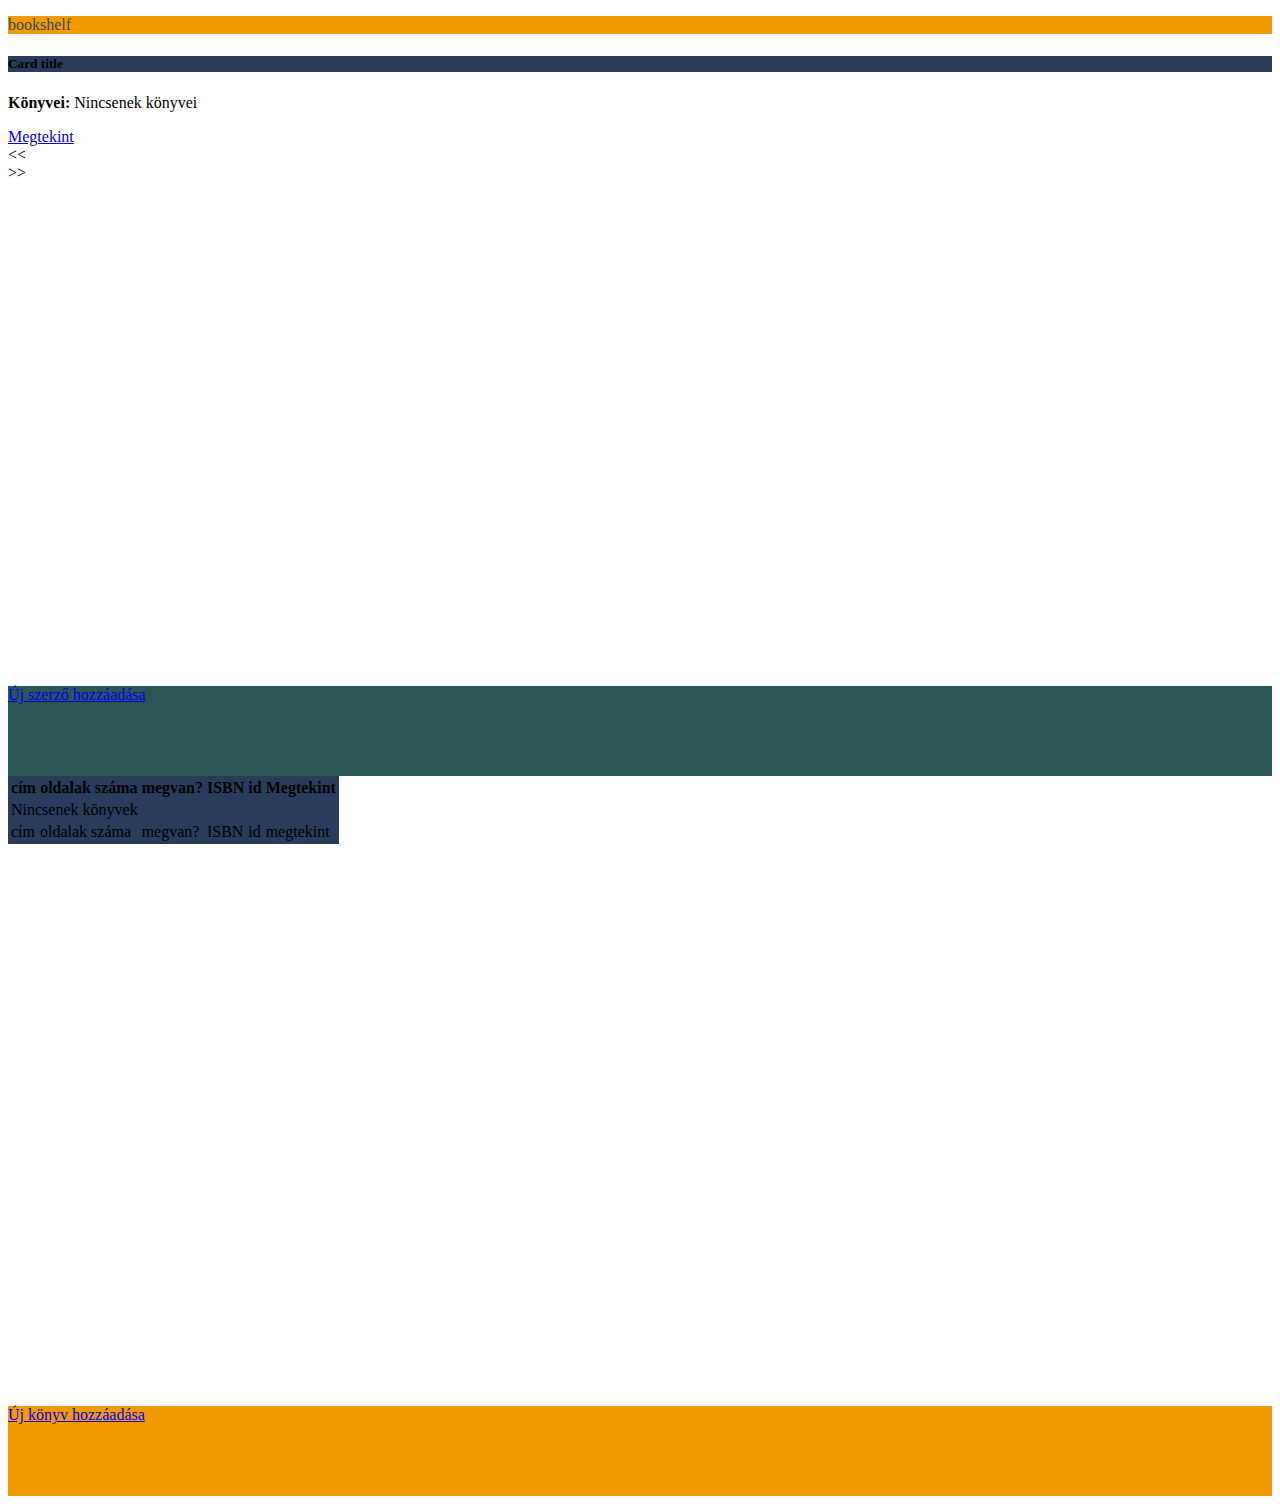
<file: src/main/resources/templates/index.html>
<!DOCTYPE html>
<html xmlns:th="http://www.thymeleaf.org">
<html>

<head>
    <title>BookShelf</title>
    <meta content="text/html; charset=UTF-8" http-equiv="Content-Type"/>
    <link rel="stylesheet" type="text/css" th:href="@{/styles/css/style.css}"/>
    <link th:href="@{/webjars/bootstrap/4.6.0/css/bootstrap.min.css}" rel="stylesheet"/>
</head>

<body>


<div class="jumbotron jumbotron-fluid"
     style="background-color: #F39A00; color: darkslategrey;">
    <div class="container container-fluid">
        <p class="display-4">bookshelf</p>
    </div>
</div>

<div class="container-fluid" style="min-height: 70vh">
    <div class="row m-5">
        <div class="col-4 col-sm-6 col-md-6 col-lg-3" th:each="author : ${authorPagination}">
            <div class="card mb-1 mt-1">
                <!--                <img class="card-img-top" src="" alt="Card image cap">-->
                <div class="card-title text-light p-2" style="background-color: #293C5B">
                    <h5 class="card-title" th:text="${author.lastName} +',  '+  ${author.firstName}">Card title</h5>
                </div>
                <div class="card-body" style="max-height: 350px">
                    <p><strong>Könyvei:</strong>
                        <span th:if="${author.bookList.empty}">Nincsenek könyvei </span>
                        <span th:each="book : ${author.bookList}">
                        <span th:text="${book.title} + ', '"></span>
                    </span></p>
                </div>
                <div class="card-footer">
                    <a href="#" th:href="@{/viewauthor(id=${author.id})}"
                       class="btn btn-outline-light">Megtekint</a>
                </div>
            </div>
        </div>
    </div>
    <div class="row m-1 d-flex justify-content-center">
        <div class="pagination mr-1">
            <a th:href="@{/allbook(page=0)}" class="btn btn-outline-dark"
               data-toggle="tooltip" data-placement="top" title="Első"><<</a>
        </div>
        <div th:if="${totalPages > 0}" class="pagination"
             th:each="pageNumber : ${pageNumbers}">
            <a th:href="@{/allbook(page=${pageNumber}-1)}" class="btn btn-outline-dark"
               th:text="${pageNumber}"></a>
        </div>
        <div class="pagination ml-1">
            <a th:href="@{/allbook(page=${totalPages}-1)}" class="btn btn-outline-dark"
               data-toggle="tooltip" data-placement="top" title="Utolsó">>></a>
        </div>
    </div>
</div>

<div class="container-fluid d-flex justify-content-center align-items-center"
     style="min-height: 10vh; background-color: #285756">
    <a class="btn btn-outline-light" href="#" th:href="@{addauthor}">Új szerző hozzáadása</a>
</div>

<div class="container-fluid" style="min-height: 70vh">
    <div class="m-5">
        <table class="table table-striped text-light" style="background-color: #293C5B !important;">
            <thead>
            <tr>
                <th> cím</th>
                <!--                <th> szerző(k)</th>-->
                <th> oldalak száma</th>
                <th> megvan?</th>
                <th> ISBN</th>
                <th> id</th>
                <th> Megtekint</th>
            </tr>
            </thead>
            <tbody>
            <tr th:if="${books.empty}">
                <td colspan="2"> Nincsenek könyvek</td>
            </tr>
            <tr th:each="book : ${books}">
                <td><span th:text="${book.title}"> cím </span></td>
                <!--                <td th:each="author : ${book.authorDTOList}">-->
                <!--                    <span th:text="${author.lastName} + ', ' + ${author.firstName}"> szerző(k) </span>-->
                <!--                </td>-->
                <td><span th:text="${book.numberOfPages}"> oldalak száma </span></td>
                <td><span th:text="${book.isAvailable} ? 'megvan' : 'nincs meg'"> megvan? </span></td>
                <td><span th:text="${book.isbn}"> ISBN </span></td>
                <td><span th:text="${book.id}"> id </span></td>
                <td><a th:href="@{/viewbook(id=${book.id})}" class="btn btn-sm text-light">megtekint</a></td>
            </tr>
            </tbody>
        </table>
    </div>
</div>

<div class="container-fluid d-flex justify-content-center align-items-center"
     style="min-height: 10vh; background-color: #F39A00">
    <a class="btn btn-outline-dark" href="#" th:href="@{addbook}">Új könyv hozzáadása</a>
</div>

<script th:inline="javascript">
    /*<![CDATA[*/
    $(function () {
        $('[data-toggle="tooltip"]').tooltip()
    })
    /*]]>*/
</script>

<script th:src="@{/webjars/jquery/3.3.1-2/jquery.slim.js}"></script>
<script th:src="@{/webjars/bootstrap/4.6.0/js/bootstrap.bundle.min.js}"></script>
<script th:src="@{/webjars/popper.js/2.5.4/umd/popper.min.js}"></script>
</body>

</html>
</file>
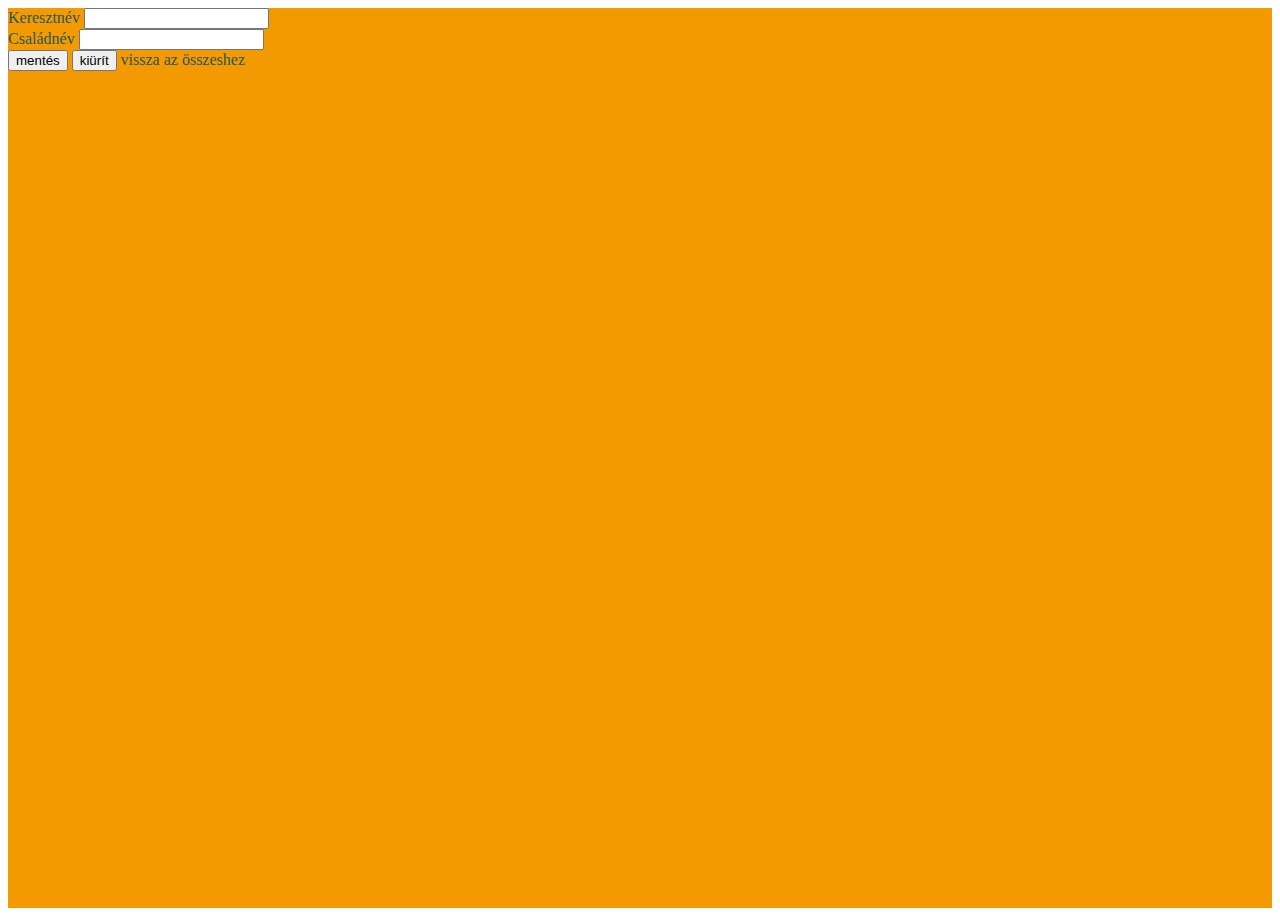
<file: src/main/resources/templates/addauthor.html>
<!DOCTYPE html>
<html xmlns:th="http://www.thymeleaf.org">
<html>

<head>
    <title>BookShelf</title>
    <meta content="text/html; charset=UTF-8" http-equiv="Content-Type"/>
    <link rel="stylesheet" type="text/css" th:href="@{/styles/css/style.css}"/>
    <link th:href="@{/webjars/bootstrap/4.6.0/css/bootstrap.min.css}" rel="stylesheet"/>
    <link href="https://cdnjs.cloudflare.com/ajax/libs/font-awesome/5.15.3/css/all.min.css"/>
</head>

<body>

<div class="container-fluid d-flex justify-content-center align-items-center"
     style="min-height: 100vh; background-color: #F39A00">
    <form th:action="@{/saveAuthor}" class="w-50" method="post" th:object="${nauthor}"
          style="color: #285756 !important;">
        <div class="form-row">
            <div class="form-group col-md-6">
                <label for="fname" class="display-4">Keresztnév</label>
                <input th:field="*{firstName}" type="text" class="form-control" id="fname">
            </div>
            <div class="form-group col-md-6">
                <label for="lname" class="display-4">Családnév</label>
                <input th:field="*{lastName}" type="text" class="form-control" id="lname">
            </div>
        </div>
        <div class="form-row d-flex justify-content-sm-center mt-2 mb-4">
            <input type="submit" class="btn  btn-success btn-block mt-2 mb-2" value="mentés"/>
            <input type="reset" class="btn  btn-danger m-2" value="kiürít"/>
            <a th:href="@{allbook}" class="btn btn-dark m-2">vissza az összeshez</a>
        </div>
    </form>


</div>

<script th:src="@{/webjars/jquery/3.3.1-2/jquery.slim.js}"></script>
<script th:src="@{/webjars/bootstrap/4.6.0/js/bootstrap.bundle.min.js}"></script>
<script th:src="@{/webjars/popper.js/2.5.4/umd/popper.min.js}"></script>
</body>

</html>
</file>
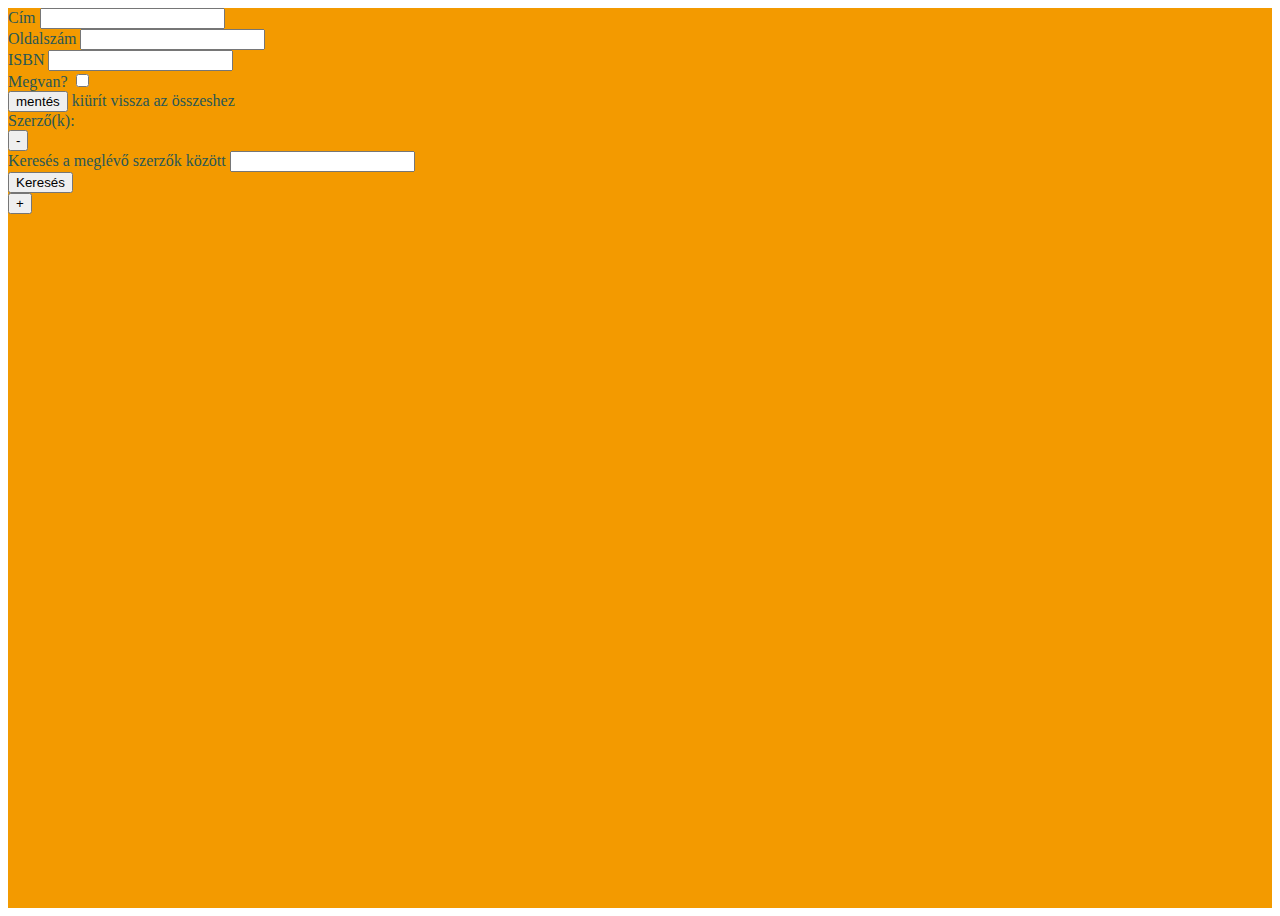
<file: src/main/resources/templates/addbook.html>
<!DOCTYPE html>
<html xmlns:th="http://www.thymeleaf.org">
<html>

<head>
    <title>BookShelf</title>
    <meta content="text/html; charset=UTF-8" http-equiv="Content-Type"/>
    <link rel="stylesheet" type="text/css" th:href="@{/styles/css/style.css}"/>
    <link th:href="@{/webjars/bootstrap/4.6.0/css/bootstrap.min.css}" rel="stylesheet"/>
    <link href="https://cdnjs.cloudflare.com/ajax/libs/font-awesome/5.15.3/css/all.min.css"/>
</head>

<body>

<div class="container-fluid d-flex justify-content-center align-items-center flex-column"
     style="min-height: 100vh; background-color: #F39A00">
    <div class="col-md-6">
        <form th:action="@{/savebook}" class="" method="post" th:object="${nbook}"
              style="color: #285756 !important;">
            <div class="form-row">
                <div class="form-group col-md-6">
                    <label for="title" class="display-4">Cím</label>
                    <input th:field="*{title}" type="text" class="form-control" id="title">
<!--                    <p th:if="${#fields.hasErrors('title')}">cím!</p>-->
                    <input type="hidden" th:field="*{id}">
                </div>
                <div class="form-group col-md-6">
                    <label for="pNum" class="display-4">Oldalszám</label>
                    <input th:field="*{numberOfPages}" type="number" class="form-control" id="pNum">
                </div>
            </div>
            <div class="form-row">
                <div class="form-group col-md-6">
                    <label for="isbn" class="display-4">ISBN</label>
                    <input th:field="*{isbn}" type="text" class="form-control" id="isbn" maxlength="13"
                           minlength="1">
                </div>
                <div class="form-group col-md-6">
                    <label for="pNum" class="display-4">Megvan?</label>
                    <input th:field="*{isAvailable}" type="checkbox" class="form-control form-check-input"
                           id="isAvailable">
                </div>
            </div>
            <div class="form-row">
            </div>
            <div class="form-row d-flex justify-content-sm-center mt-2 mb-4">
                <input type="submit" class="btn  btn-success btn-block mt-2 mb-2" value="mentés"/>
                <a type="reset" class="btn  btn-danger m-2" th:href="@{/addbook/reset}">kiürít</a>
                <a th:href="@{allbook}" class="btn btn-dark m-2">vissza az összeshez</a>
            </div>
        </form>

<!--        <h1 th:if="${nbook}">-->
<!--            <p th:text="${'You have successfully submitted poem titled - '+ nbook?.title}"/>-->
<!--&lt;!&ndash;            Click <a th:href="@{/poem/submit}"> here</a> to submit more.&ndash;&gt;-->
<!--        </h1>-->
        <div><span class="display-4" style="color: #285756">Szerző(k):</span></div>
        <div th:if="${!authorsOfBook.empty}" th:each="auth : ${authorsOfBook}"
             class="container-fluid d-flex justify-content-sm-around align-items-center">
            <div class="col-lg-10" th:text="${auth.firstName + ' ' + auth.lastName}"
                 style="font-size: 2rem;  color: #293C5B">
            </div>
            <div class="col-lg-2">
                <form th:action="@{/addbook/removeauthor}" method="get">
                    <input type="text" name="authId" th:value="*{auth.getId()}" hidden="hidden">
                    <input type="submit" class="btn btn-dark" value="-"/>
                </form>
            </div>
        </div>
    </div>


    <div class="col-md-6">
        <form th:action="@{/addbook/searchinauthors}" method="get">
            <div class="form-row">
                <div class="form-group col-md-12">
                    <label for="searchAuthor" class="display-4 " style="color: #285756 !important;">Keresés a meglévő
                        szerzők között</label>
                    <input name="authorname" type="text" class="form-control" id="searchAuthor" minlength="3">
                </div>
            </div>
            <div class="form-row">
                <div class="form-group col-md-12">
                    <input type="submit" class="form-control btn btn-success" id="goSearch" value="Keresés"/>
                </div>
            </div>
        </form>

        <div th:if="${!authorList.empty}" th:each="author : ${authorList}"
             class="container-fluid d-flex justify-content-sm-around align-items-center">
            <div class="col-lg-10" th:text="${author.firstName + ' ' + author.lastName}"
                 style="font-size: 2rem; color: #293C5B"></div>
            <div class="col-lg-2">
                <form th:action="@{/addbook/addauthor}" method="get">
                    <input type="text" name="authId" th:value="*{author.getId()}" hidden="hidden">
                    <input type="submit" class="btn btn-dark" value="+"/>
                </form>
            </div>
        </div>
    </div>

    <!--    <div class="col-md-6">-->
    <!--        <form>-->
    <!--            <div class="form-row">-->
    <!--                <div class="form-group col-md-12">-->
    <!--                    <label for="searchValue" class="display-4 " style="color: #285756 !important;">Keresés a könyv-->
    <!--                        címére a moly.hu-n</label>-->
    <!--                    <input type="text" class="form-control" id="searchValue">-->
    <!--                </div>-->
    <!--            </div>-->
    <!--            <div class="form-row">-->
    <!--                <div class="form-group col-md-12">-->
    <!--                    <button onclick="getBookFromMolyApi()" class="form-control btn btn-success" id="goSearch">Keresés-->
    <!--                    </button>-->
    <!--                </div>-->
    <!--            </div>-->
    <!--        </form>-->
    <!--    </div>-->

</div>


<script th:inline="javascript">
    /*<![CDATA[*/
    const getBookFromMolyApi = async () => {
        const toSearch = document.getElementById('searchValue').value;
        console.debug("toSearch", toSearch);
        const response = await fetch('https://moly.hu/api/books.json?q=hyperion&key=3a32342d336e489ddfb82fde4a971f43')
        const bookList = await response.json();
        console.debug("bookList", bookList);
    }
    /*]]>*/
</script>
<script th:src="@{/webjars/jquery/3.3.1-2/jquery.slim.js}"></script>
<script th:src="@{/webjars/bootstrap/4.6.0/js/bootstrap.bundle.min.js}"></script>
<script th:src="@{/webjars/popper.js/2.5.4/umd/popper.min.js}"></script>
</body>

</html>
</file>
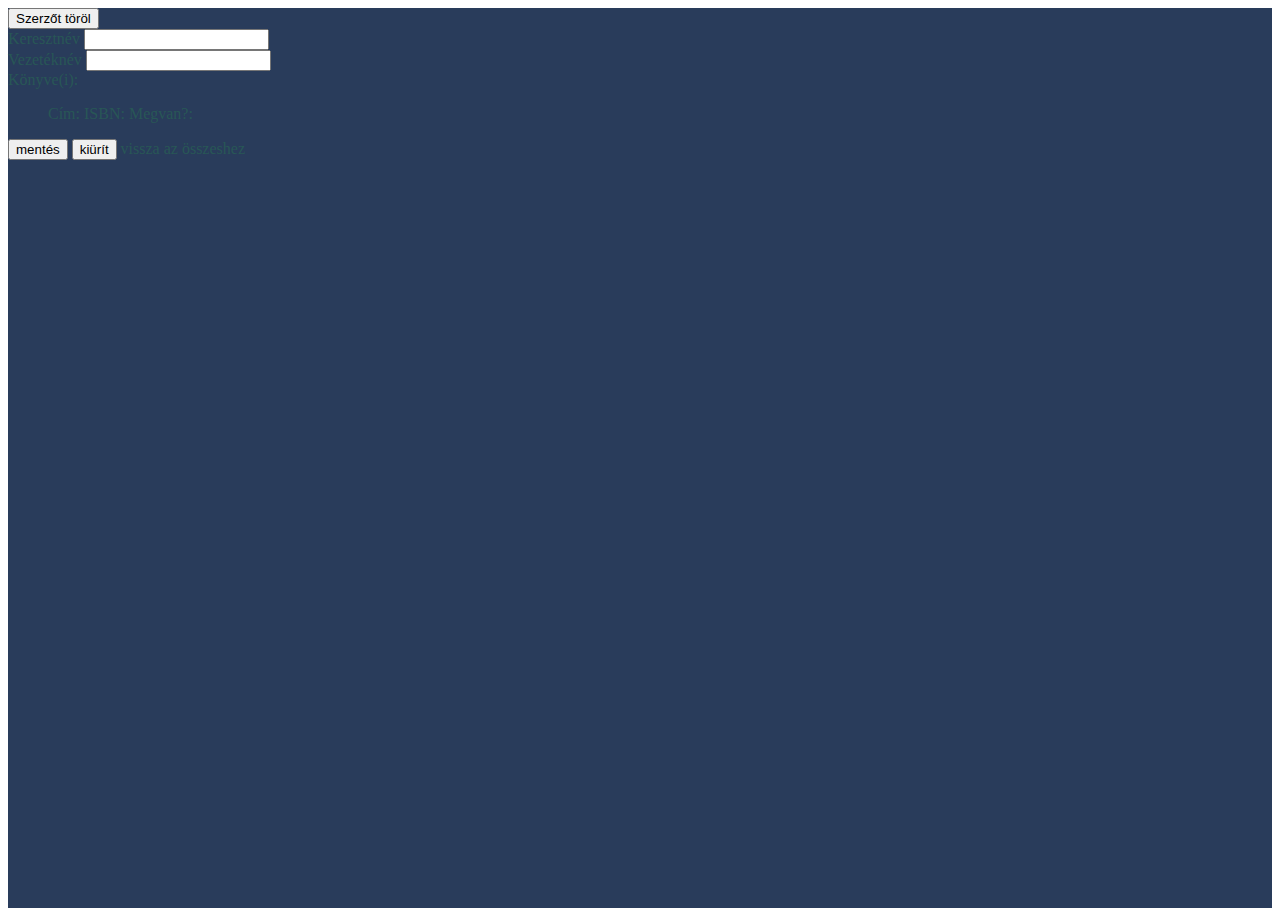
<file: src/main/resources/templates/authorstobooks.html>
<!DOCTYPE html>
<html xmlns:th="http://www.thymeleaf.org">
<html>

<head>
    <title>BookShelf</title>
    <meta content="text/html; charset=UTF-8" http-equiv="Content-Type"/>
    <link rel="stylesheet" type="text/css" th:href="@{/styles/css/style.css}"/>
    <link th:href="@{/webjars/bootstrap/4.6.0/css/bootstrap.min.css}" rel="stylesheet"/>
    <link href="https://cdnjs.cloudflare.com/ajax/libs/font-awesome/5.15.3/css/all.min.css"/>
</head>

<body>

<div class="container-fluid d-flex justify-content-center align-items-center flex-column"
     style="min-height: 100vh; background-color: #293C5B">
    <div>
        <form th:action="@{/{id}(deleteauthor=${author.id})}" th:object="${author}" method="post">
            <input type="hidden" th:field="${author}"/>
            <button type="submit" class="btn btn-outline-danger m-2" onClick="return confirm('sure?')">Szerzőt töröl
            </button>
        </form>
    </div>
    <div>
        <form th:action="@{/authorstobooks/update(id=${author.id})}" class="" method="post" th:object="${author}"
              style="color: #285756 !important;">
            <div class="form-row">
                <div class="form-group col-md-6">
                    <label for="fname" class="display-4 text-light">Keresztnév</label>
                    <input type="text" class="form-control" id="fname" th:value="${author.firstName}"
                           th:field="*{firstName}">
                </div>
                <div class="form-group col-md-6">
                    <label for="lname" class="display-4 text-light">Vezetéknév</label>
                    <input type="text" class="form-control" id="lname" th:value="${author.lastName}"
                           th:field="*{lastName}">
                </div>
            </div>
            <div class="form-row d-flex flex-column">
                <div class="display-4 text-light">Könyve(i):</div>
                <ul th:each="book : ${author.bookList}">
                    <li class="text-light" style="list-style-type: none !important;">
                        <span>Cím: </span> <span th:text="${book.title} + ','"></span>
                        <span>ISBN: </span> <span th:text="${book.isbn} + ','"></span>
                        <span>Megvan?: </span> <span th:text="${book.isAvailable} ? 'igen' : 'nincs'"></span>
                    </li>
                </ul>
            </div>
            <div class="form-row d-flex justify-content-sm-center mt-2 mb-4">
                <input type="submit" class="btn  btn-success btn-block mt-2 mb-2" value="mentés"/>
                <input type="reset" class="btn  btn-danger m-2" value="kiürít"/>
                <a th:href="@{/allbook}" class="btn btn-dark m-2">vissza az összeshez</a>
            </div>
        </form>
    </div>
</div>

<script th:src="@{/webjars/jquery/3.3.1-2/jquery.slim.js}"></script>
<script th:src="@{/webjars/bootstrap/4.6.0/js/bootstrap.bundle.min.js}"></script>
<script th:src="@{/webjars/popper.js/2.5.4/umd/popper.min.js}"></script>
</body>

</html>
</file>
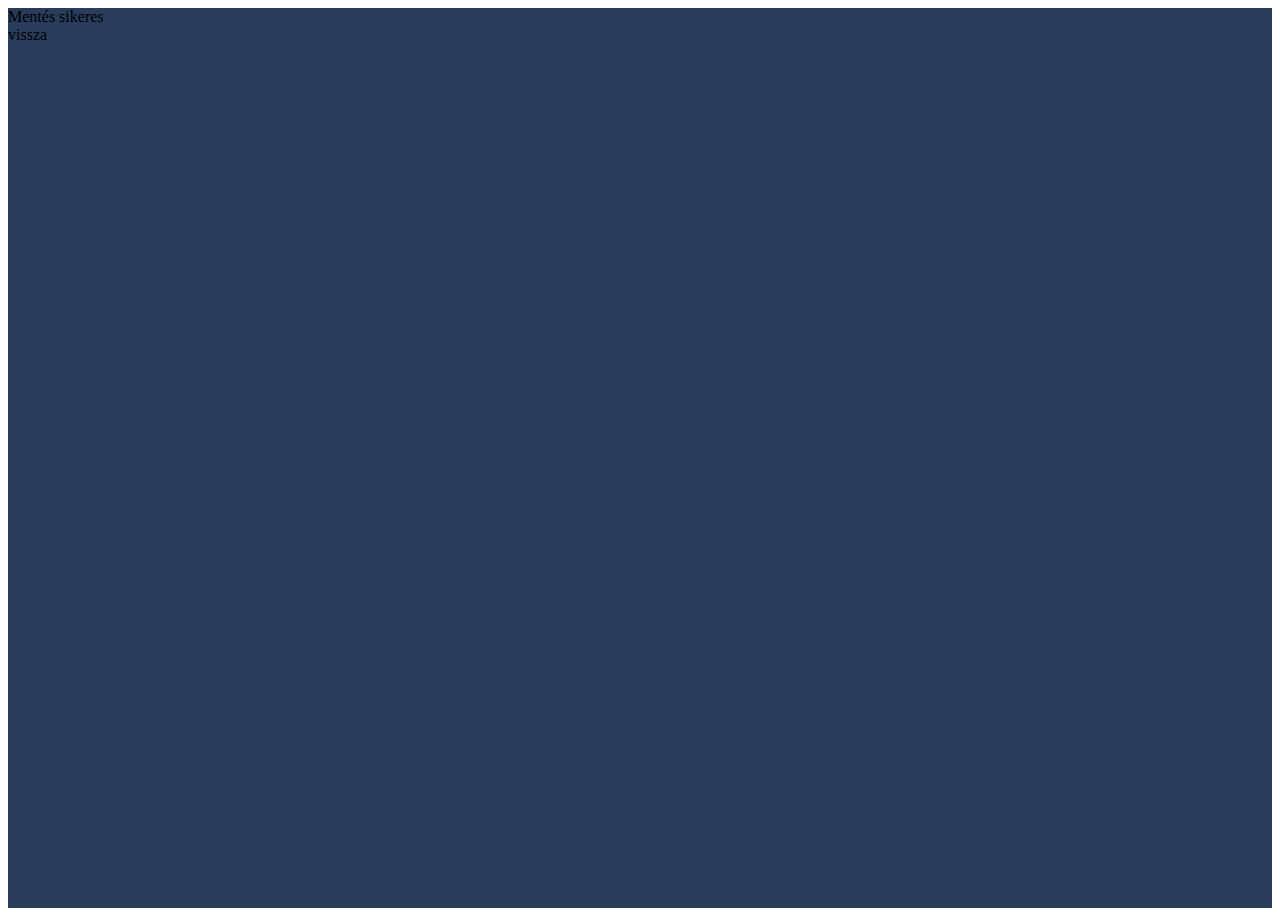
<file: src/main/resources/templates/booksavesucess.html>
<!DOCTYPE html>
<html xmlns:th="http://www.thymeleaf.org">
<html>

<head>
    <title>BookShelf</title>
    <meta content="text/html; charset=UTF-8" http-equiv="Content-Type"/>
    <link rel="stylesheet" type="text/css" th:href="@{/styles/css/style.css}"/>
    <link th:href="@{/webjars/bootstrap/4.6.0/css/bootstrap.min.css}" rel="stylesheet"/>
    <link href="https://cdnjs.cloudflare.com/ajax/libs/font-awesome/5.15.3/css/all.min.css"/>
</head>

<body>
<div class="d-flex align-items-center justify-content-center " style="background-color: #293C5B; height: 100vh">
    <div class="d-flex flex-column align-items-center">
    <div><span class="display-4 text-light">Mentés sikeres</span></div>
    <div><a th:href="@{/addbook}" class="btn btn-light mt-5">vissza</a></div>
    </div>
</div>

</body>
<script th:src="@{/webjars/jquery/3.3.1-2/jquery.slim.js}"></script>
<script th:src="@{/webjars/bootstrap/4.6.0/js/bootstrap.bundle.min.js}"></script>
<script th:src="@{/webjars/popper.js/2.5.4/umd/popper.min.js}"></script>
</body>

</html>
</file>
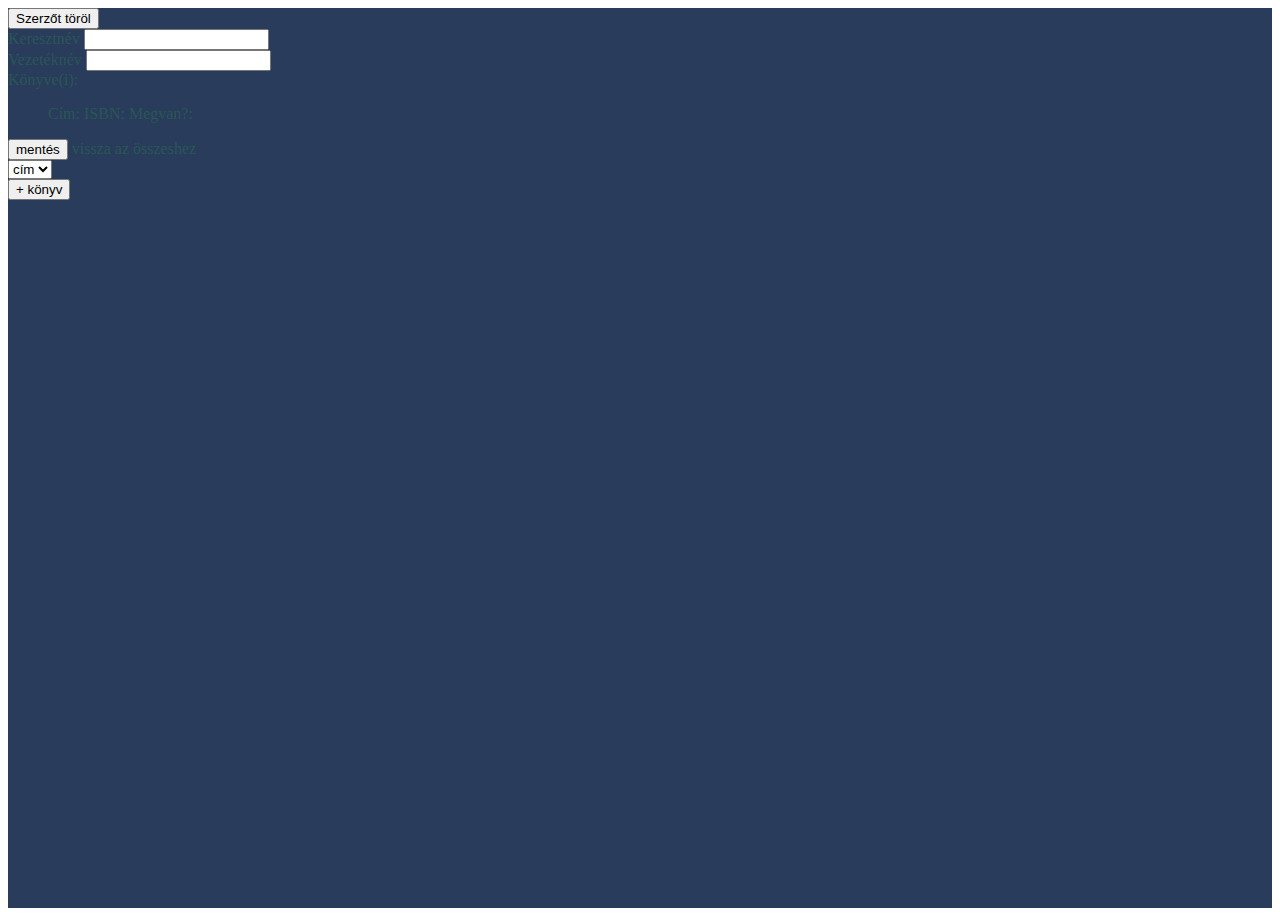
<file: src/main/resources/templates/viewauthor.html>
<!DOCTYPE html>
<html xmlns:th="http://www.thymeleaf.org">
<html>

<head>
    <title>BookShelf</title>
    <meta content="text/html; charset=UTF-8" http-equiv="Content-Type"/>
    <link rel="stylesheet" type="text/css" th:href="@{/styles/css/style.css}"/>
    <link th:href="@{/webjars/bootstrap/4.6.0/css/bootstrap.min.css}" rel="stylesheet"/>
    <link href="https://cdnjs.cloudflare.com/ajax/libs/font-awesome/5.15.3/css/all.min.css"/>
</head>

<body>

<div class="container-fluid d-flex justify-content-center align-items-center flex-column"
     style="min-height: 100vh; background-color: #293C5B">
    <div>
        <form th:action="@{/{id}(deleteauthor=${author.id})}" th:object="${author}" method="post">
            <input type="hidden" th:field="${author}"/>
            <button type="submit" class="btn btn-outline-danger m-2" onClick="return confirm('sure?')">Szerzőt töröl
            </button>
        </form>
    </div>
    <div>
        <form th:action="@{/viewauthor/update(id=${author.id})}" class="" method="post" th:object="${author}"
              style="color: #285756 !important;">
            <div class="form-row">
                <div class="form-group col-md-6">
                    <label for="fname" class="display-4 text-light">Keresztnév</label>
                    <input type="text" class="form-control" id="fname" th:value="${author.firstName}"
                           th:field="*{firstName}">
                </div>
                <div class="form-group col-md-6">
                    <label for="lname" class="display-4 text-light">Vezetéknév</label>
                    <input type="text" class="form-control" id="lname" th:value="${author.lastName}"
                           th:field="*{lastName}">
                </div>
            </div>
            <div class="form-row d-flex flex-column">
                <div class="display-4 text-light">Könyve(i):</div>
                <ul th:each="book : ${author.bookList}">
                    <li class="text-light" style="list-style-type: none !important;">
                        <span>Cím: </span> <span th:text="${book.title} + ','"></span>
                        <span>ISBN: </span> <span th:text="${book.isbn} + ','"></span>
                        <span>Megvan?: </span> <span th:text="${book.isAvailable} ? 'igen' : 'nincs'"></span>
                    </li>
                </ul>
            </div>
            <div class="form-row d-flex justify-content-sm-center mt-2 mb-4">
                <input type="submit" class="btn  btn-success btn-block mt-2 mb-2" value="mentés"/>
                <a th:href="@{/allbook}" class="btn btn-dark m-2">vissza az összeshez</a>
            </div>
        </form>

        <div>
            <div class="form-row d-flex justify-content-sm-center mt-2 mb-4">
                <select class="custom-select" th:field="*{books}">
                    <option th:each="b : ${books}"
                            th:value="${b.title}"
                            th:text="${b.title}">cím
                    </option>
                </select>
            </div>
            <div class="form-row d-flex justify-content-sm-center mt-2 mb-4">
                <button class="btn btn-primary" type="submit" name="addRow">+ könyv</button>
            </div>
        </div>
    </div>
</div>

<script th:src="@{/webjars/jquery/3.3.1-2/jquery.slim.js}"></script>
<script th:src="@{/webjars/bootstrap/4.6.0/js/bootstrap.bundle.min.js}"></script>
<script th:src="@{/webjars/popper.js/2.5.4/umd/popper.min.js}"></script>

</body>

</html>
</file>
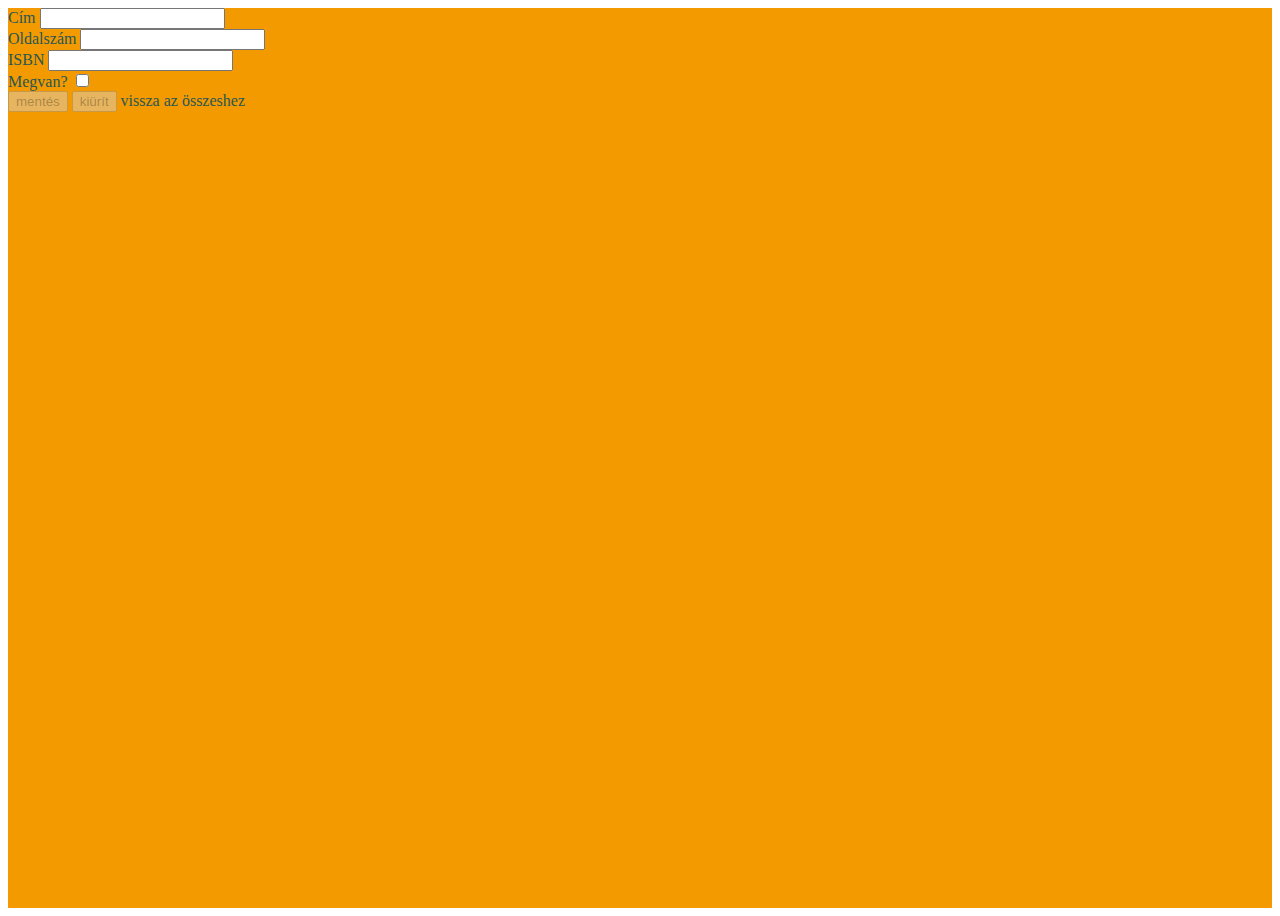
<file: src/main/resources/templates/viewbook.html>
<!DOCTYPE html>
<html xmlns:th="http://www.thymeleaf.org">
<html>

<head>
    <title>BookShelf</title>
    <meta content="text/html; charset=UTF-8" http-equiv="Content-Type"/>
    <link rel="stylesheet" type="text/css" th:href="@{/styles/css/style.css}"/>
    <link th:href="@{/webjars/bootstrap/4.6.0/css/bootstrap.min.css}" rel="stylesheet"/>
    <link href="https://cdnjs.cloudflare.com/ajax/libs/font-awesome/5.15.3/css/all.min.css"/>
</head>

<body>

<div class="container-fluid d-flex justify-content-center align-items-center flex-column"
     style="min-height: 100vh; background-color: #F39A00">
    <div class="col-md-6">
        <form th:action="@{/saveBook}" class="" method="post" th:object="${book}"
              style="color: #285756 !important;">
            <div class="form-row">
                <div class="form-group col-md-6">
                    <label for="title" class="display-4">Cím</label>
                    <input th:field="*{title}" type="text" class="form-control" id="title">
                </div>
                <div class="form-group col-md-6">
                    <label for="pNum" class="display-4">Oldalszám</label>
                    <input th:field="*{numberOfPages}" type="number" class="form-control" id="pNum">
                </div>
            </div>
            <div class="form-row">
                <div class="form-group col-md-6">
                    <label for="isbn" class="display-4">ISBN</label>
                    <input th:field="*{isbn}" type="text" class="form-control" id="isbn" maxlength="13"
                           minlength="1">
                </div>
                <div class="form-group col-md-6">
                    <label for="pNum" class="display-4">Megvan?</label>
                    <input th:field="*{isAvailable}" type="checkbox" class="form-control form-check-input"
                           id="isAvailable">
                </div>
            </div>
            <div class="form-row d-flex justify-content-sm-center mt-2 mb-4">
                <input type="submit" class="btn  btn-success btn-block mt-2 mb-2 disabled" value="mentés" disabled/>
                <input type="reset" class="btn  btn-danger m-2 disabled" value="kiürít" disabled/>
                <a th:href="@{allbook}" class="btn btn-dark m-2">vissza az összeshez</a>
            </div>
        </form>
    </div>
</div>


<script th:inline="javascript">
    /*<![CDATA[*/
    // const getBookFromMolyApi = async () => {
    //     const toSearch = document.getElementById('searchValue').value;
    //     console.debug("toSearch", toSearch);
    //     const response = await fetch('https://moly.hu/api/books.json?q=hyperion&key=3a32342d336e489ddfb82fde4a971f43')
    //     const bookList = await response.json();
    //     console.debug("bookList", bookList);
    // }
    /*]]>*/
</script>
<script th:src="@{/webjars/jquery/3.3.1-2/jquery.slim.js}"></script>
<script th:src="@{/webjars/bootstrap/4.6.0/js/bootstrap.bundle.min.js}"></script>
<script th:src="@{/webjars/popper.js/2.5.4/umd/popper.min.js}"></script>
</body>

</html>
</file>
